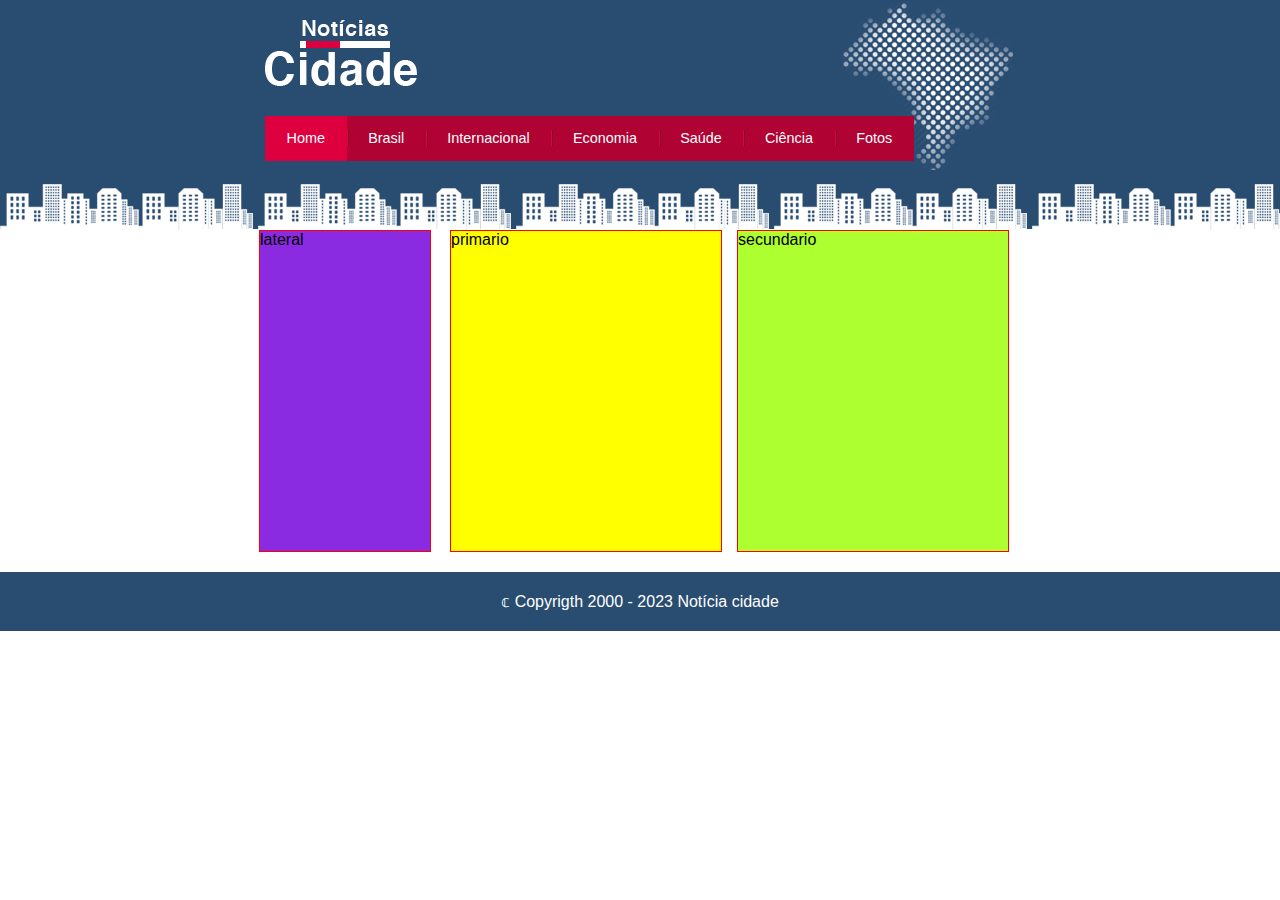
<file: index.html>
<!DOCTYPE html>
<html lang="en">

<head>
    <meta charset="UTF-8">
    <meta http-equiv="X-UA-Compatible" content="IE=edge">
    <meta name="viewport" content="width=device-width, initial-scale=1.0">
    <title>Home</title>
    <link rel="stylesheet" href="./resources/style/style.css">
</head>

<body class="home">
    <div id="container">
        <div id="topo">
            <h1 class="logo"> Notícia Cidade</h1>
            <ul id="navegacao">
                <li class="primeiro">
                    <a id="home" href="index.html">Home</a>
                </li>
                <li>
                    <a id="brasil" href="brasil.html">Brasil</a>
                </li>
                <li>
                    <a id="internacional" href="internacional.html">Internacional</a>
                </li>
                <li>
                    <a id="economia" href="economia.html">Economia</a>
                </li>
                <li>
                    <a id="saude" href="saude.html">Saúde</a>
                </li>
                <li>
                    <a id="ciencia" href="ciencia.html">Ciência</a>
                </li>
                <li>
                    <a id="fotos" href="fotos.html">Fotos</a>
                </li>
            </ul>
        </div>
        <div id="conteudo">
            <div id="primario">primario</div>
            <div id="secundario">secundario</div>
            <div id="lateral">lateral</div>
        </div>

        
        
        
    </div>
    <div id="container-rodape">
        <div class="rodape">&copf; Copyrigth 2000 - 2023 Notícia cidade</div>
    </div>





</body>

</html>
</file>
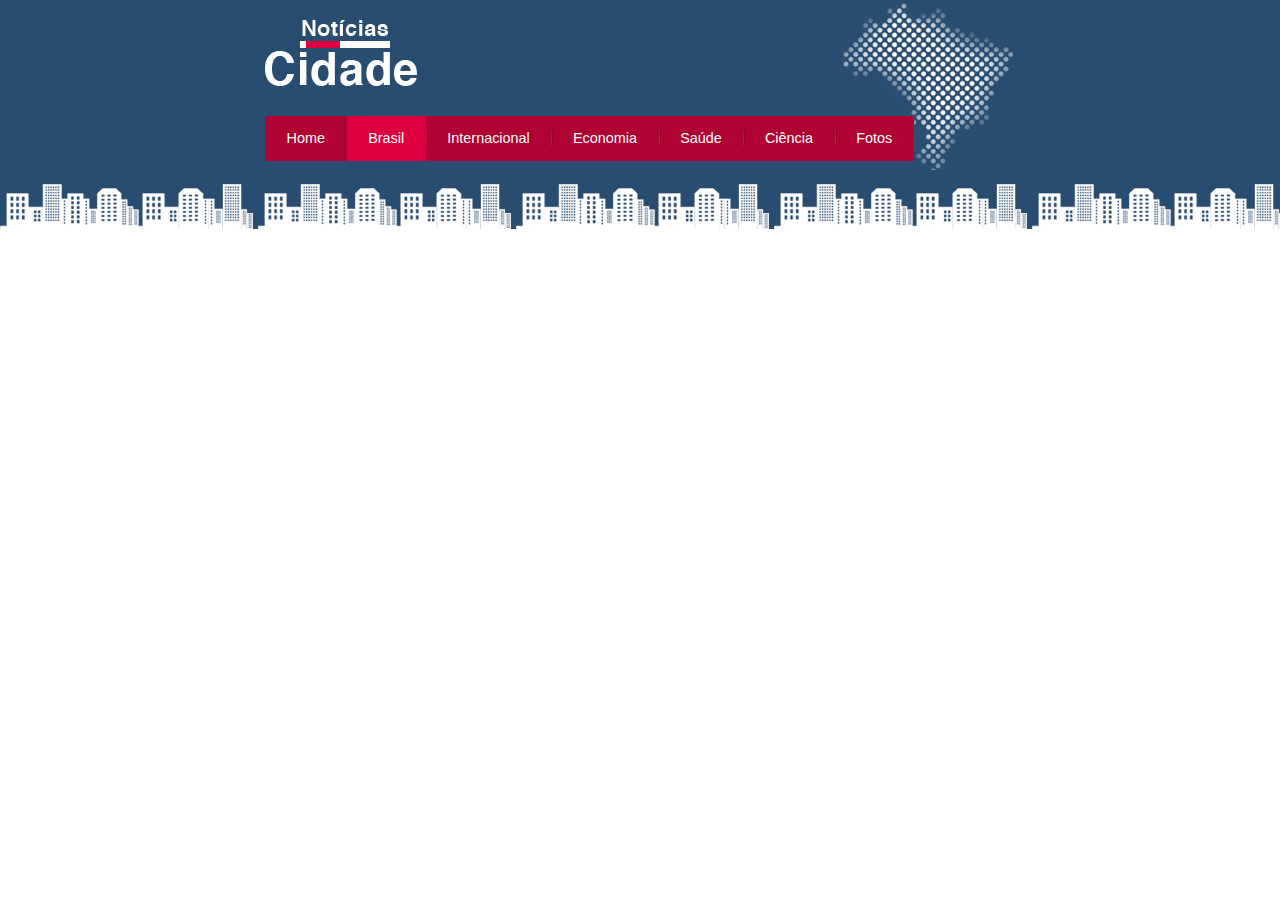
<file: brasil.html>
<!DOCTYPE html>
<html lang="en">
<head>
    <meta charset="UTF-8">
    <meta http-equiv="X-UA-Compatible" content="IE=edge">
    <meta name="viewport" content="width=device-width, initial-scale=1.0">
    <title>Home</title>
    <link rel="stylesheet" href="./resources/style/style.css">
</head>
<body class="brasil">
    <div id="container">

        <div id="topo">
            <h1 class="logo"> Notícia Cidade</h1>
            <ul id="navegacao">
                <li class="primeiro">
                    <a id="home" href="index.html">Home</a>
                </li>
                <li>
                    <a id="brasil" href="brasil.html">Brasil</a>
                </li>
                <li>
                    <a id="internacional" href="internacional.html">Internacional</a>
                </li>
                <li>
                    <a id="economia" href="economia.html">Economia</a>
                </li>
                <li>
                    <a id="saude" href="saude.html">Saúde</a>
                </li>
                <li>
                    <a id="ciencia" href="ciencia.html">Ciência</a>
                </li>
                <li>
                    <a id="fotos" href="fotos.html">Fotos</a>
                </li>
            </ul>
        </div>

        
    
    
    
    </div>





</body>
</html>
</file>
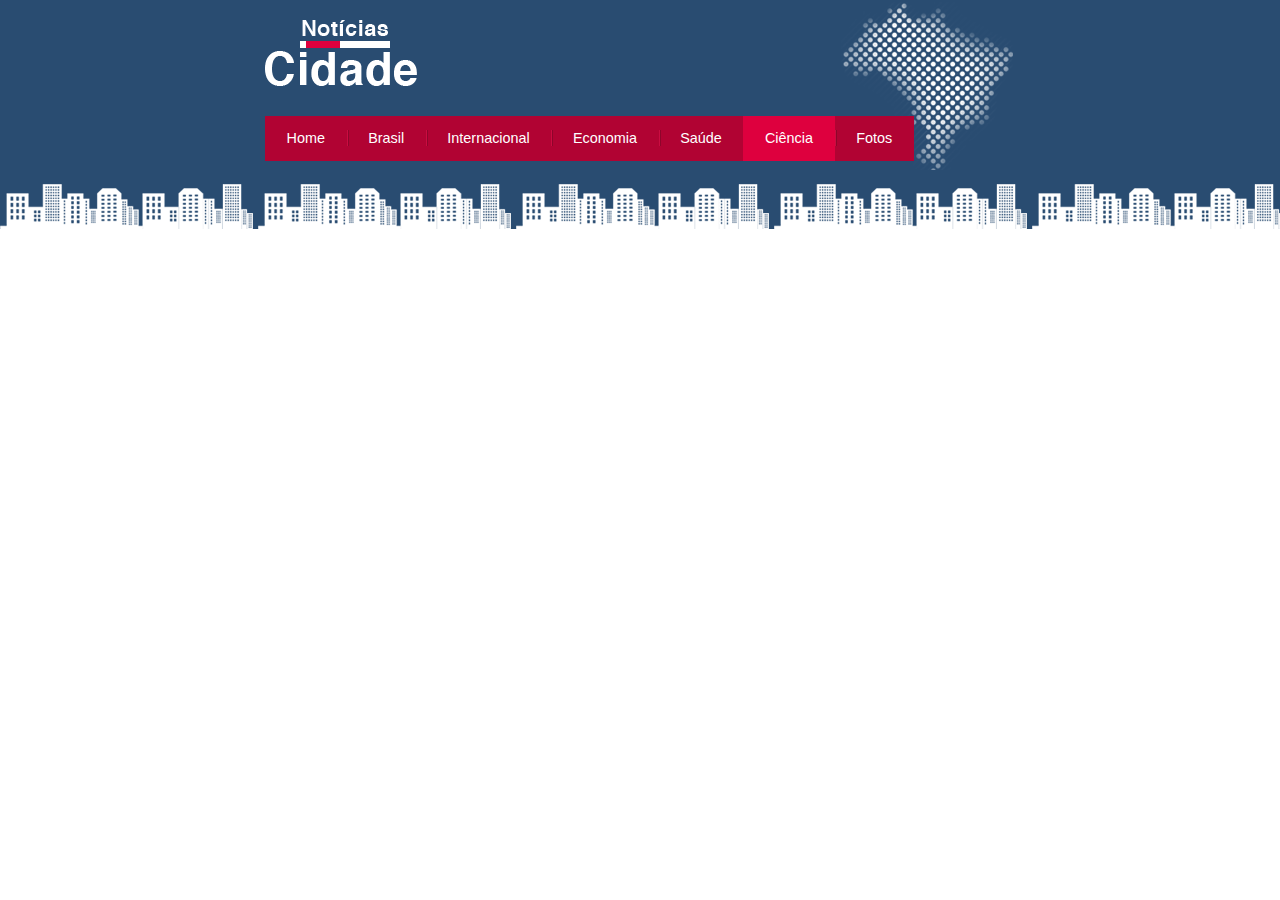
<file: ciencia.html>
<!DOCTYPE html>
<html lang="en">
<head>
    <meta charset="UTF-8">
    <meta http-equiv="X-UA-Compatible" content="IE=edge">
    <meta name="viewport" content="width=device-width, initial-scale=1.0">
    <title>Home</title>
    <link rel="stylesheet" href="./resources/style/style.css">
</head>
<body class="ciencia">
    <div id="container">

        <div id="topo">
            <h1 class="logo"> Notícia Cidade</h1>
            <ul id="navegacao">
                <li class="primeiro">
                    <a id="home" href="index.html">Home</a>
                </li>
                <li>
                    <a id="brasil" href="brasil.html">Brasil</a>
                </li>
                <li>
                    <a id="internacional" href="internacional.html">Internacional</a>
                </li>
                <li>
                    <a id="economia" href="economia.html">Economia</a>
                </li>
                <li>
                    <a id="saude" href="saude.html">Saúde</a>
                </li>
                <li>
                    <a id="ciencia" href="ciencia.html">Ciência</a>
                </li>
                <li>
                    <a id="fotos" href="fotos.html">Fotos</a>
                </li>
            </ul>
        </div>

        
    
    
    
    </div>





</body>
</html>
</file>
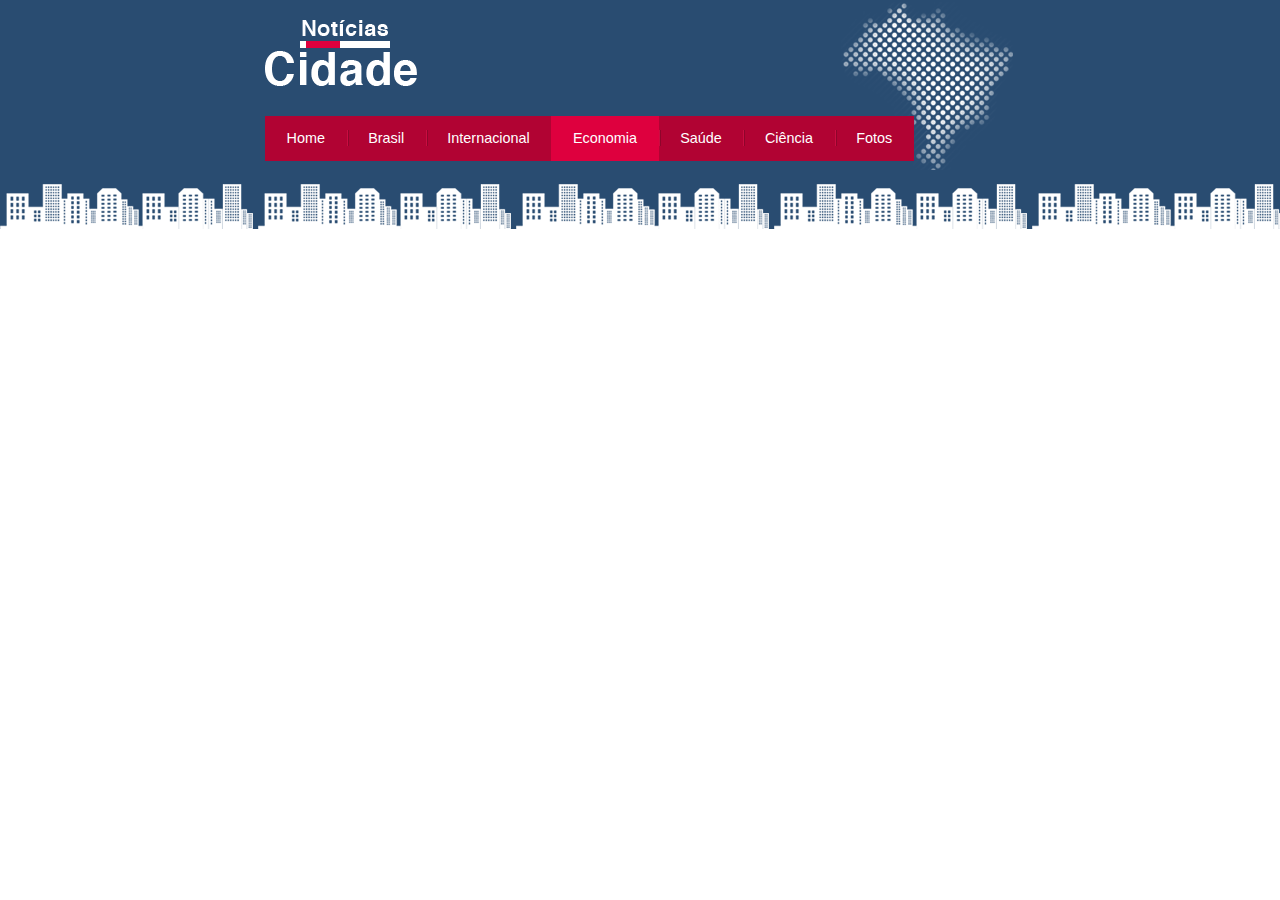
<file: economia.html>
<!DOCTYPE html>
<html lang="en">
<head>
    <meta charset="UTF-8">
    <meta http-equiv="X-UA-Compatible" content="IE=edge">
    <meta name="viewport" content="width=device-width, initial-scale=1.0">
    <title>Home</title>
    <link rel="stylesheet" href="./resources/style/style.css">
</head>
<body class="economia">
    <div id="container">

        <div id="topo">
            <h1 class="logo"> Notícia Cidade</h1>
            <ul id="navegacao">
                <li class="primeiro">
                    <a id="home" href="index.html">Home</a>
                </li>
                <li>
                    <a id="brasil" href="brasil.html">Brasil</a>
                </li>
                <li>
                    <a id="internacional" href="internacional.html">Internacional</a>
                </li>
                <li>
                    <a id="economia" href="economia.html">Economia</a>
                </li>
                <li>
                    <a id="saude" href="saude.html">Saúde</a>
                </li>
                <li>
                    <a id="ciencia" href="ciencia.html">Ciência</a>
                </li>
                <li>
                    <a id="fotos" href="fotos.html">Fotos</a>
                </li>
            </ul>
        </div>

        
    
    
    
    </div>





</body>
</html>
</file>
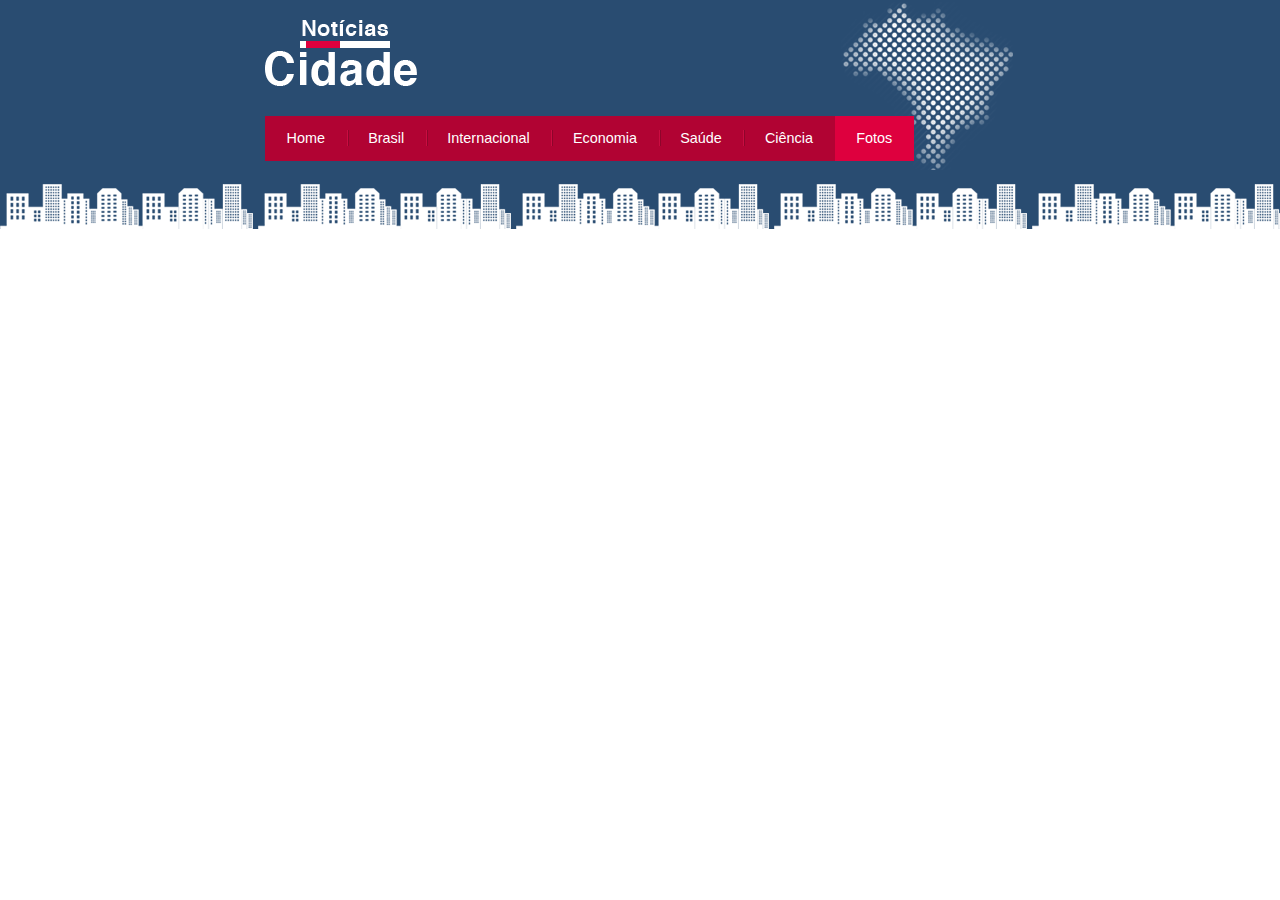
<file: fotos.html>
<!DOCTYPE html>
<html lang="en">
<head>
    <meta charset="UTF-8">
    <meta http-equiv="X-UA-Compatible" content="IE=edge">
    <meta name="viewport" content="width=device-width, initial-scale=1.0">
    <title>Home</title>
    <link rel="stylesheet" href="./resources/style/style.css">
</head>
<body class="fotos">
    <div id="container">

        <div id="topo">
            <h1 class="logo"> Notícia Cidade</h1>
            <ul id="navegacao">
                <li class="primeiro">
                    <a id="home" href="index.html">Home</a>
                </li>
                <li>
                    <a id="brasil" href="brasil.html">Brasil</a>
                </li>
                <li>
                    <a id="internacional" href="internacional.html">Internacional</a>
                </li>
                <li>
                    <a id="economia" href="economia.html">Economia</a>
                </li>
                <li>
                    <a id="saude" href="saude.html">Saúde</a>
                </li>
                <li>
                    <a id="ciencia" href="ciencia.html">Ciência</a>
                </li>
                <li>
                    <a id="fotos" href="fotos.html">Fotos</a>
                </li>
            </ul>
        </div>

        
    
    
    
    </div>





</body>
</html>
</file>
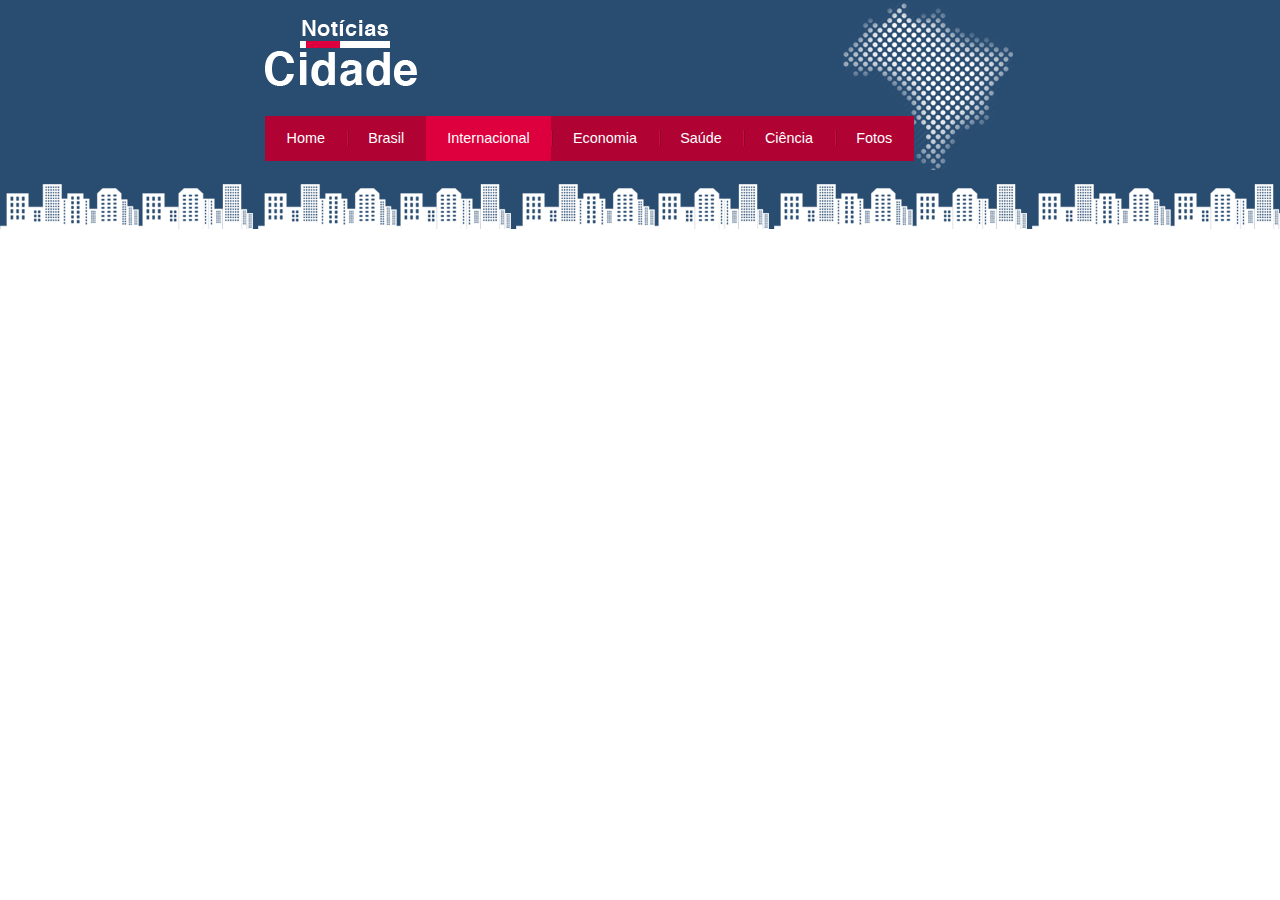
<file: internacional.html>
<!DOCTYPE html>
<html lang="en">
<head>
    <meta charset="UTF-8">
    <meta http-equiv="X-UA-Compatible" content="IE=edge">
    <meta name="viewport" content="width=device-width, initial-scale=1.0">
    <title>Home</title>
    <link rel="stylesheet" href="./resources/style/style.css">
</head>
<body class="internacional">
    <div id="container">

        <div id="topo">
            <h1 class="logo"> Notícia Cidade</h1>
            <ul id="navegacao">
                <li class="primeiro">
                    <a id="home" href="index.html">Home</a>
                </li>
                <li>
                    <a id="brasil" href="brasil.html">Brasil</a>
                </li>
                <li>
                    <a id="internacional" href="internacional.html">Internacional</a>
                </li>
                <li>
                    <a id="economia" href="economia.html">Economia</a>
                </li>
                <li>
                    <a id="saude" href="saude.html">Saúde</a>
                </li>
                <li>
                    <a id="ciencia" href="ciencia.html">Ciência</a>
                </li>
                <li>
                    <a id="fotos" href="fotos.html">Fotos</a>
                </li>
            </ul>
        </div>

        
    
    
    
    </div>





</body>
</html>
</file>
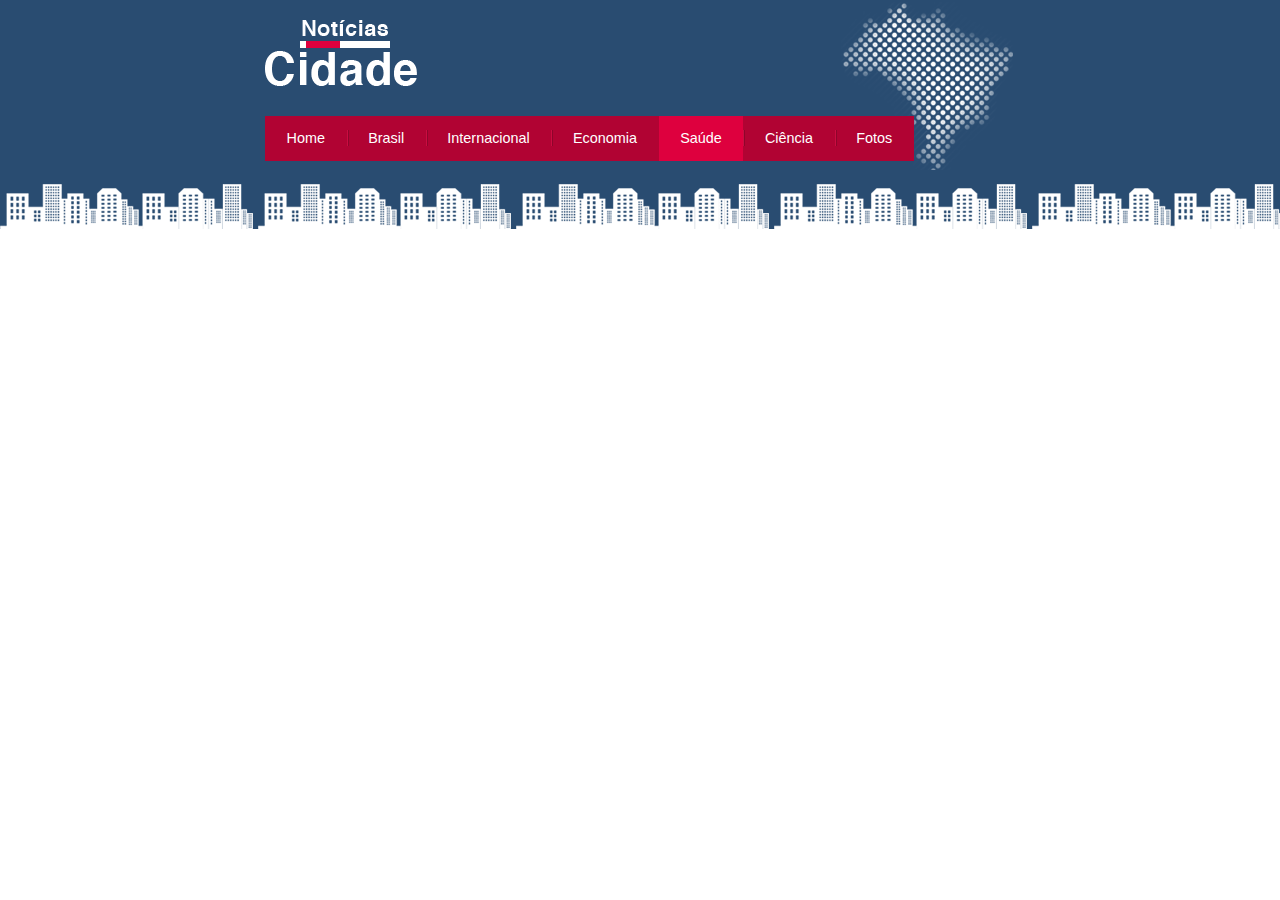
<file: saude.html>
<!DOCTYPE html>
<html lang="en">
<head>
    <meta charset="UTF-8">
    <meta http-equiv="X-UA-Compatible" content="IE=edge">
    <meta name="viewport" content="width=device-width, initial-scale=1.0">
    <title>Home</title>
    <link rel="stylesheet" href="./resources/style/style.css">
</head>
<body class="saude">
    <div id="container">

        <div id="topo">
            <h1 class="logo"> Notícia Cidade</h1>
            <ul id="navegacao">
                <li class="primeiro">
                    <a id="home" href="index.html">Home</a>
                </li>
                <li>
                    <a id="brasil" href="brasil.html">Brasil</a>
                </li>
                <li>
                    <a id="internacional" href="internacional.html">Internacional</a>
                </li>
                <li>
                    <a id="economia" href="economia.html">Economia</a>
                </li>
                <li>
                    <a id="saude" href="saude.html">Saúde</a>
                </li>
                <li>
                    <a id="ciencia" href="ciencia.html">Ciência</a>
                </li>
                <li>
                    <a id="fotos" href="fotos.html">Fotos</a>
                </li>
            </ul>
        </div>

        
    
    
    
    </div>





</body>
</html>
</file>
<file: resources/style/style.css>
/*Config global*/

* {
    margin: 0;
    padding: 0;
}

ul {
    margin: 0;
    padding: 0;
    list-style-type: none;

}

body {
    font-family: 'Trebuchet MS', 'Lucida Sans Unicode', 'Lucida Grande', 'Lucida Sans', Arial, sans-serif;
    background: #fff url(../midia/fundo.png) repeat-x top left;
}

#container {
    width: 750px;
    margin: 0 auto;
}

#topo {
    height: 150px;
    padding-top: 20px;
    background: url(../midia/detalhe-topo.png) no-repeat top right;
}

.logo {
    width: 152px;
    height: 66px;
    background: url(../midia/logo.png) no-repeat top left;
    text-indent: -3000px;
}


#topo ul {

    background: #b10333;
    margin-top: 30px;
    float: left;



}

#topo ul li {
    float: left;


}

#topo ul a {

    font-size: 0.9em;
    display: block;
    padding: 0.5em 1.5em;
    line-height: 2.1em;
    text-decoration: none;
    color: #FFF;
    background: url(../midia/divisor.png) no-repeat left;

}

#topo ul .primeiro a {
    background-image: none;

}

#topo ul a:hover {
    color: #69001d;
}

body.brasil #navegacao a#brasil,
body.ciencia #navegacao a#ciencia,
body.economia #navegacao a#economia,
body.fotos #navegacao a#fotos,
body.home #navegacao a#home,
body.internacional #navegacao a#internacional,
body.saude #navegacao a#saude {
    color: #fff;
    background: #de003e;
    cursor: text;
}

#conteudo{
    margin-top: 60px;
    background: #f5f5f5;
}
#primario{
    border: 1px solid red;
    width: 270px;
    float: left;
    margin: 0px 0px 20px 185px;
    height: 25vw;
    background: yellow;
    

}
#secundario{
    border: 1px solid red;
    width: 270px;
    float: left;
    margin: 0 0 20px 15px;
    height: 25vw;
    background: greenyellow;

}
#lateral{
    border: 1px solid red;
    width: 170px;
    float: left;
    margin: 0 0 20px -750px;
    height: 25vw;
    background: blueviolet;

}
#container-rodape{
    clear: both;
    background: #294c71;
    padding: 20px;
}
.rodape{
    text-align: center;
    width: 750px;
    margin: 0 auto;
    color: #FFF;
}
</file>
